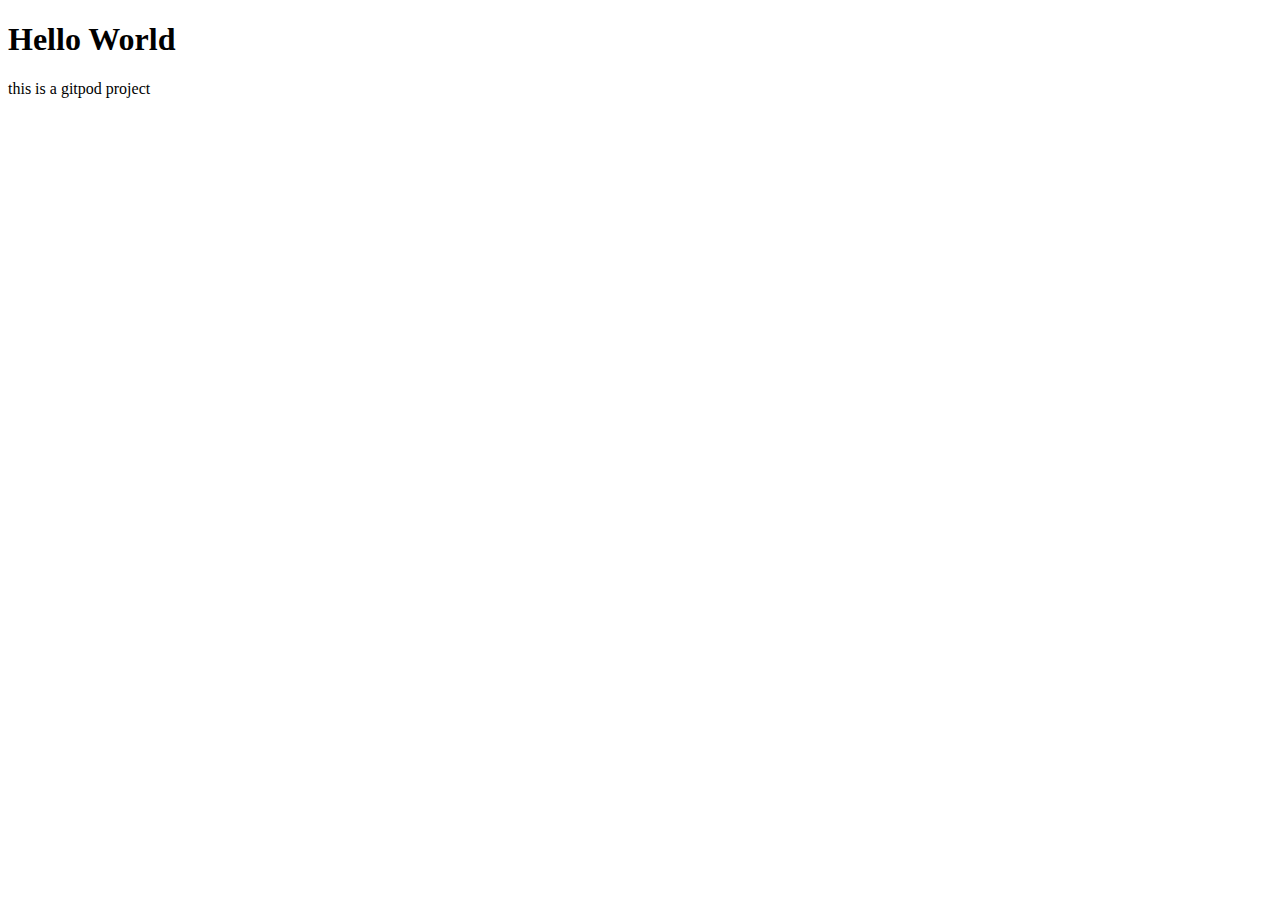
<file: hello-world.html>
<!DOCTYPE html>
<html lang="en">
<head>
    <meta charset="UTF-8">
    <meta name="viewport" content="width=device-width, initial-scale=1.0">
    <title>Hello World</title>
</head>
<body>
    <h1>Hello World</h1>
    <p>this is a gitpod project</p>
</body>
</html>
</file>
